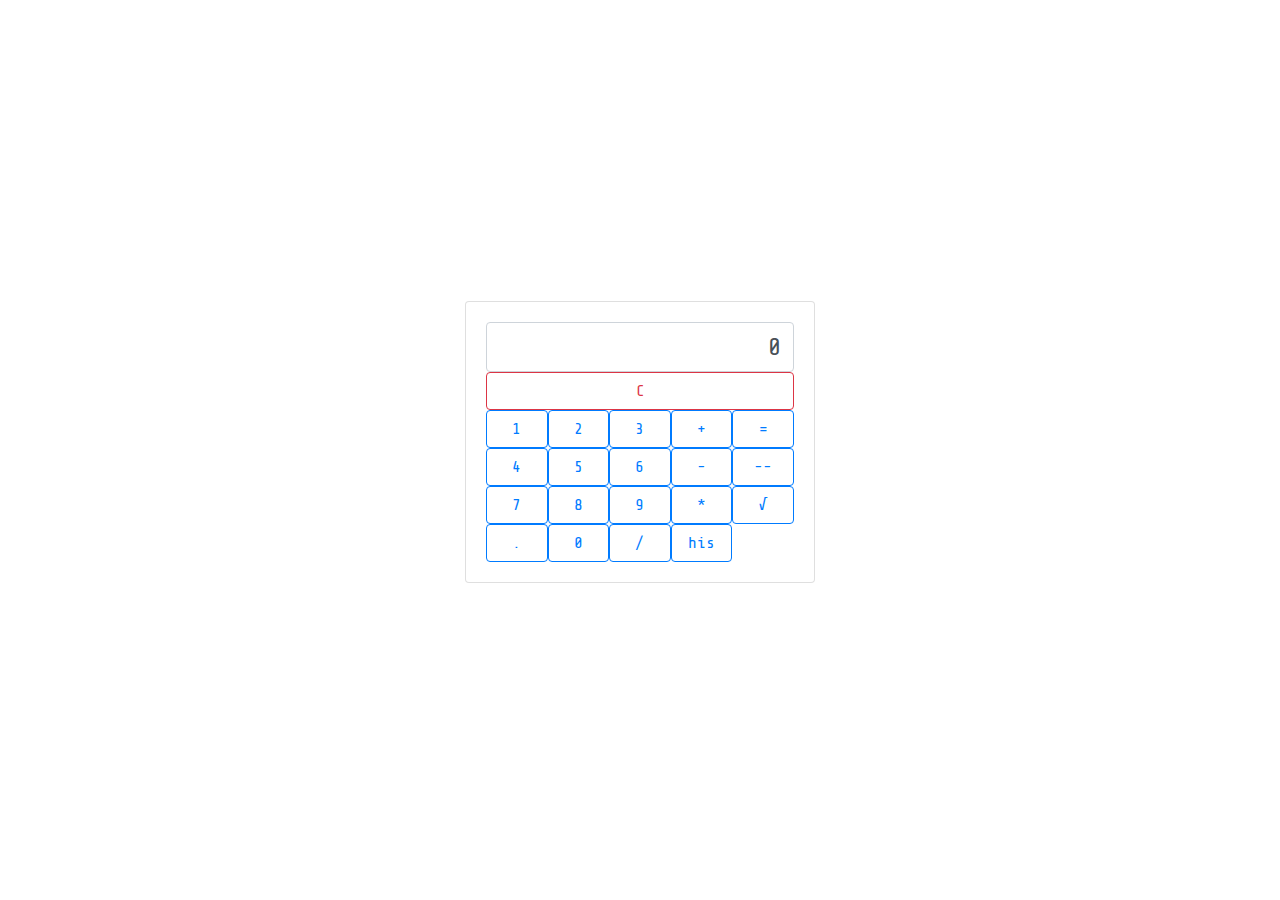
<file: bjs/07_Number_and_string/index.html>
<!DOCTYPE html>
<html lang="en">
<head>
    <meta charset="UTF-8">
    <title>Калькулятор</title>
    <link rel="stylesheet" href="https://stackpath.bootstrapcdn.com/bootstrap/4.4.1/css/bootstrap.min.css"
          integrity="sha384-Vkoo8x4CGsO3+Hhxv8T/Q5PaXtkKtu6ug5TOeNV6gBiFeWPGFN9MuhOf23Q9Ifjh" crossorigin="anonymous">
    <link href="https://fonts.googleapis.com/css2?family=Share+Tech+Mono&display=swap" rel="stylesheet">
    <link rel="stylesheet" href="style.css" type="text/css"/>
    <script src="http://code.jquery.com/jquery-1.8.3.js"></script> 
</head>
<body>
<div class="container">
    <div class="row calc-row align-items-center">
        <div class="col col-md-4 offset-md-4">
            <div class="form-group">
                <div class="card" id="calc">
                    <div class="card-body">
                        <input class="form-control input-window" id="inputWindow" value="">
                        <div class="row no-gutters">
                            <div class="col">
                                <button class="btn btn-outline-danger form-control" id="btn_clr">C</button>
                            </div>
                        </div>
                        <div class="row no-gutters">
                            <div class="col">
                                <button class="btn btn-outline-primary form-control" value="1" id="btn_1">1</button>
                            </div>
                            <div class="col">
                                <button class="btn btn-outline-primary form-control" value="2" id="btn_2">2</button>
                            </div>
                            <div class="col">
                                <button class="btn btn-outline-primary form-control" value="3" id="btn_3">3</button>
                            </div>
                            <div class="col">
                                <button class="btn btn-outline-primary form-control" value="+" id="btn_plus">+</button>
                            </div>
                            <div class="col">
                                <button class="btn btn-outline-primary form-control" value="=" id="btn_eq">=</button>
                            </div>
                        </div>
                        <div class="row no-gutters">
                            <div class="col">
                                <button class="btn btn-outline-primary form-control" value="4" id="btn_4">4</button>
                            </div>
                            <div class="col">
                                <button class="btn btn-outline-primary form-control" value="5" id="btn_5">5</button>
                            </div>
                            <div class="col">
                                <button class="btn btn-outline-primary form-control" value="6" id="btn_6">6</button>
                            </div>
                            <div class="col">
                                <button class="btn btn-outline-primary form-control" value="-" id="btn_minus">-</button>
                            </div>
                            <div class="col">
                                <button class="btn btn-outline-primary form-control" value="--" id="btn_dec">--</button>
                            </div>
                        </div>
                        <div class="row no-gutters">
                            <div class="col">
                                <button class="btn btn-outline-primary form-control" value="7" id="btn_7">7</button>
                            </div>
                            <div class="col">
                                <button class="btn btn-outline-primary form-control" value="8" id="btn_8">8</button>
                            </div>
                            <div class="col">
                                <button class="btn btn-outline-primary form-control" value="9" id="btn_9">9</button>
                            </div>
                            <div class="col">
                                <button class="btn btn-outline-primary form-control" value="*" id="btn_mul">*</button>
                            </div>
                            <div class="col">
                                <button class="btn btn-outline-primary form-control" value="√" id="btn_sqrt">√</button>
                            </div>
                        </div>
                        <div class="row no-gutters">
                            <div class="col">
                                <button class="btn btn-outline-primary form-control" value="." id="btn_dot">.</button>
                            </div>
                            <div class="col">
                                <button class="btn btn-outline-primary form-control" value="0" id="btn_0">0</button>
                            </div>
                            <div class="col">
                                <button class="btn btn-outline-primary form-control" value="/" id="btn_div">/</button>
                            </div>
                            <div class="col">
                                <button class="btn btn-outline-primary form-control" value="his" id="btn_history">his</button>
                            </div>
                            <div class="col">
                                <!-- <button class="btn btn-outline-primary form-control" id="btn_#"></button> -->
                            </div>
                        </div>
                    </div>
                    <div id="history">
                    </div>
                </div>
            </div>
        </div>
    </div>
</div>

<script src="script.js"></script>

</body>
</html>
</file>
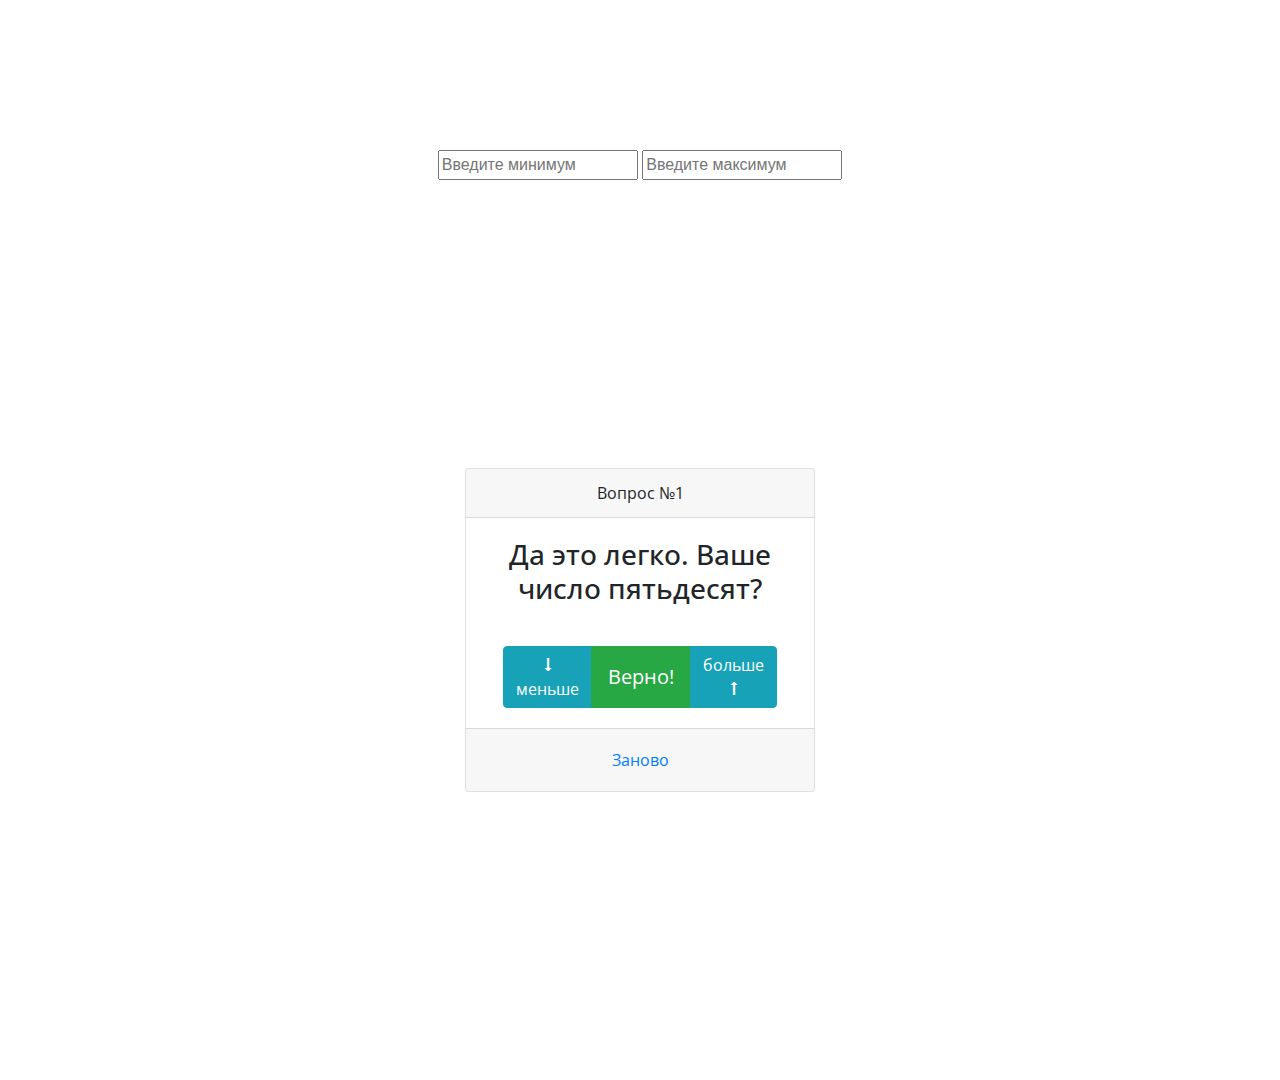
<file: bjs/08_if_else/index.html>
<!DOCTYPE html>
<html lang="en">
<head>
    <meta charset="UTF-8">
    <title>Угадайка</title>
    <link rel="stylesheet" href="https://stackpath.bootstrapcdn.com/bootstrap/4.4.1/css/bootstrap.min.css"
          integrity="sha384-Vkoo8x4CGsO3+Hhxv8T/Q5PaXtkKtu6ug5TOeNV6gBiFeWPGFN9MuhOf23Q9Ifjh" crossorigin="anonymous">
    <link href="https://fonts.googleapis.com/css2?family=Open+Sans" rel="stylesheet">
    <link rel="stylesheet" href="style.css" type="text/css"/>
</head>
<body>
<div class="container">
    <div class="text-center">
        <input type="text" name="min" id="in1" placeholder="Введите минимум">
        <input type="text" name="max" id="in2" placeholder="Введите максимум">
        <div id="begin"></div>
    </div>
    <div class="row game-card align-items-center">
        <div class="col col-md-4 offset-md-4">
            <div class="card text-center">
                <div class="card-header">
                    <p class="m-0">Вопрос №<span id="orderNumberField">5</span></p>
                </div>
                <div class="card-body">
                    <div class="row no-gutters">
                        <div class="col">
                            <h3 class="card-title m-0"><span id="answerField">Вы загадали число 5?</span></h3>
                        </div>
                    </div>
                </div>
                <div class="card-body">
                    <div class="btn-group">
                        <button class="btn btn-info" id="btnLess">&#129047;<br>меньше</button>
                        <button class="btn btn-success btn-lg" id="btnEqual">Верно!</button>
                        <button class="btn btn-info" id="btnOver">больше<br>&#129045;</button>
                    </div>
                </div>
                <div class="card-footer">
                    <button class="btn btn-link" id="btnRetry">Заново</button>
                </div>
            </div>
        </div>
    </div>
</div>
<script src="script.js"></script>
</body>
</html>
</file>
<file: bjs/07_Number_and_string/style.css>
.calc-row {
    height: 100vh;
    font-family: 'Share Tech Mono', monospace;
}

.input-window {
    text-align: end;
    font-size: x-large;
}
</file>
<file: bjs/08_if_else/style.css>
.game-card {
    height: 100vh;
    font-family: 'Open Sans', monospace;
}

input {
    width: 200px;
    margin-top: 150px;
    margin-bottom: 0;
}

.begin {
    display: none;
}
</file>
